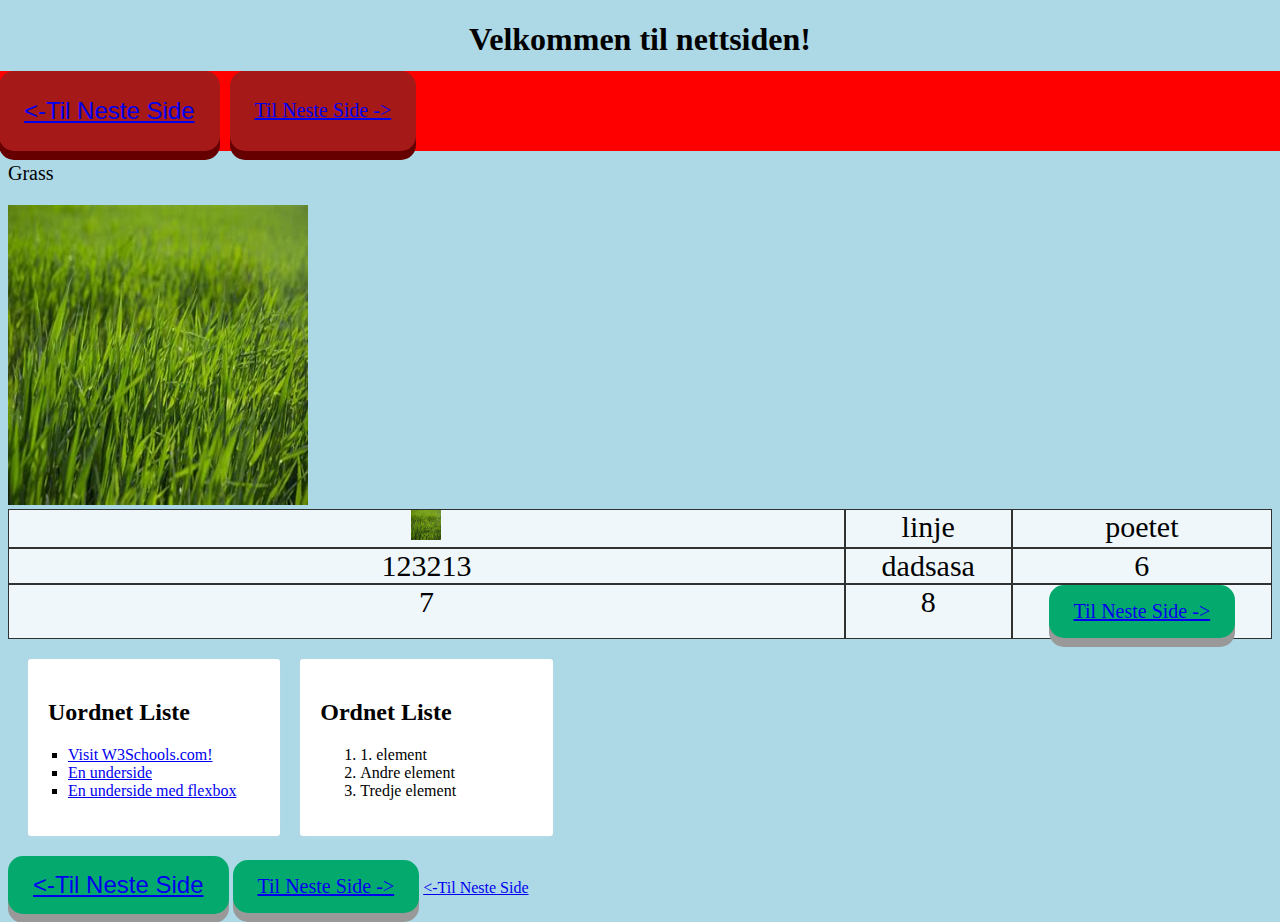
<file: index.html>
<!doctype html>
<html lang="no">
<head> 
  <title> Min nettside </title>
  <!-- utf-8 gjør at vi kan bruke æ, ø og å -->
  <meta charset="utf-8">
  <link rel="stylesheet" href="stileark.css">
</head>
<body>

  <h1> Velkommen til nettsiden! </h1>

  <div class="box"><button class="button3"><a href="testforindex2.html">  <-Til Neste Side </a></button>
    
  <button class="button3"><div class="ex2"><a href="testforindex.html">Til Neste Side -></a></div2></button></div>


  <p> Grass </p>
 
  <img src="Images/grass.jpg" alt="grass" style="width:300px;height:300px;">

  
 
<div></div>

<div class="grid-container">
  <div class="grid-item"><img src="Images/grass.jpg" alt="grass" style="width:30px;height:30px;"></div>
  <div class="grid-item">linje</div>
  <div class="grid-item">poetet</div>  
  <div class="grid-item">123213</div>
  <div class="grid-item">dadsasa</div>
  <div class="grid-item">6</div>  
  <div class="grid-item">7</div>
  <div class="grid-item">8</div>
  <div class="grid-item2"><button class="button"><div class="ex2"><a href="testforindex.html">Til Neste Side -></a></div2></button></div>


  <main class="grid-container2">
    <!-- Seksjon 1: En uordnet liste -->
    <section class="section1">
        <h2>Uordnet Liste</h2>
        <ul>
            <li><a href="https://www.w3schools.com/">Visit W3Schools.com!</a></li>
            <li><a href="HTML/Underside.html">En underside</a></li>
            <li><a href="HTML/flexbox.html">En underside med flexbox</a></li>
        </ul>
    </section>

    <!-- Seksjon 2: En ordnet liste -->
    <section class="section2">
        <h2>Ordnet Liste</h2>
        <ol>
            <li>1. element</li>
            <li>Andre element</li>
            <li>Tredje element</li>
       </ol>
    </section>
 
</main>
 
</div>

<button class="button"><a href="testforindex2.html">  <-Til Neste Side </a></button>

<button class="button"><div class="ex2"><a href="testforindex.html">Til Neste Side -></a></div2></button>
  
  <a href="testforindex2.html">  <-Til Neste Side </a>




</body>
</html>
</file>
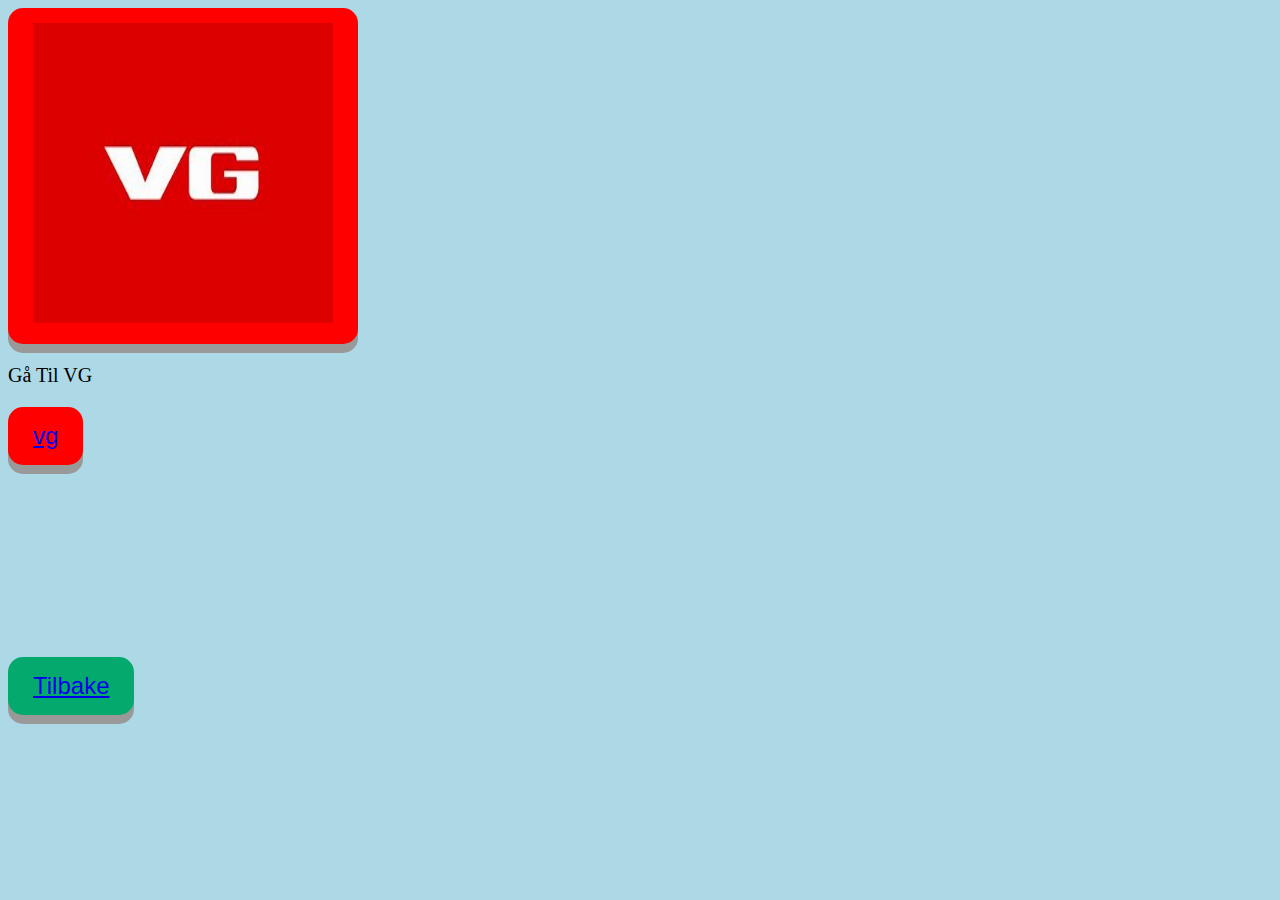
<file: testforindex.html>
<!doctype html>
<html lang="no">
<head> 
  <title> Min nettside </title>
  <!-- utf-8 gjør at vi kan bruke æ, ø og å -->
  <meta charset="utf-8">
  <link rel="stylesheet" href="stileark.css">
</head>






<button class="button2"><a href="https://www.vg.no/" target="_blank"><img src="Images/VG.jpg" alt="VG" style="width:300px;height:300px;"></a></button>

<p> Gå Til VG </p>
<button class="button2"><a href="https://www.vg.no/">vg</a></button>
<p><br></p>


        <p><br></p>
        <p><br></p>
        <p><br></p>

 
 <button class="button"><a href="index.html">Tilbake</a></button>
</file>
<file: stileark.css>
body {
  background-color: lightblue;
}

h1 {
  color: rgb(0, 0, 0);
  text-align: center;
}

p {
  font-family: verdana;
  font-size: 20px;
}
div.ex1{
  margin-top: 150px;
}
div.ex2{
  font-family: verdana;
  font-size: 20px;  margin-right:0px;
}
.grid-container {
  display: grid;
  grid-template-columns: auto auto auto;
  padding: 0px;
}
.grid-item {
  background-color: rgba(255, 255, 255, 0.8);
  border: 1px solid rgba(0, 0, 0, 0.8);
  padding: 0px;
  font-size: 30px;
  text-align: center;
}

.grid-item2 {
  background-color: rgba(255, 255, 255, 0.8);
  border: 1px solid rgba(0, 0, 0, 0.8);
  padding: 0px;
  font-size: 30px;
  text-align: center;
}
.button {
  display: inline-block;
  padding: 15px 25px;
  font-size: 24px;
  cursor: pointer;
  text-align: center;
  text-decoration: none;
  outline: none;
  color: #fff;
  background-color: #04AA6D;
  border: none;
  border-radius: 15px;
  box-shadow: 0 9px #999;
}
.button:hover {background-color: #3e8e41}

.button:active {
  background-color: #3e8e41;
  box-shadow: 0 5px #666;
  transform: translateY(4px);
}

.button2 {
  display: inline-block;
  padding: 15px 25px;
  font-size: 24px;
  cursor: pointer;
  text-align: center;
  text-decoration: none;
  outline: none;
  color: #fff;
  background-color: #ff0000;
  border: none;
  border-radius: 15px;
  box-shadow: 0 9px #999;
}
.button2:hover {background-color: #8e3e3e}

.button2:active {
  background-color: #8e3e3e;
  box-shadow: 0 5px #666;
  transform: translateY(4px);
}
.button3 {
  display: inline-block;
  padding: 15px 25px;
  font-size: 24px;
  cursor: pointer;
  text-align: center;
  text-decoration: none;
  outline: none;
  color: #fff;
  background-color: #a51919;
  border: none;
  border-radius: 15px;
  box-shadow: 0 9px #660000;
}
.button3:hover {background-color: #8e3e3e}

.button3:active {
  background-color: #8e3e3e;
  box-shadow: 0 5px #666;
  transform: translateY(4px);
}
div.center {
  position: absolute;
  top: 40%;
  width: 100%;
  text-align: center;
  font-size: 18px;
}
div.center2 {
  position: absolute;
  top: 40%;
  width: 100%;
  text-align: center;
  font-size: 18px;
}
.box {
  background-color: Red;
  width: 1520px;
  Height: 80px;
  margin: -9px;
  
}
.box {
    display: flex; /* This sets up a flex container for the buttons */
    gap: 10px; /* This adds a gap of 10px between the buttons */
}
ul {list-style-type: square;
  padding-left: 20px;
}
.grid-container2 {
  display: grid;
    grid-template-columns: repeat(3, 1fr);
    gap: 20px;
    padding: 20px;
}
.section1, .section2, .section3 {
  background-color: white;
  padding: 20px;
  border-radius: 3px;
  box-shadow: 0 2px 5px rgba(252, 249, 249, 0.1);
}
.section4 {
  background-color: white;
  padding: 20px;
  border-radius: 5px;
  box-shadow: 0 2px 5px rgba(252, 249, 249, 0.1);
  grid-column: span 3;
  text-align: center;
}
</file>
